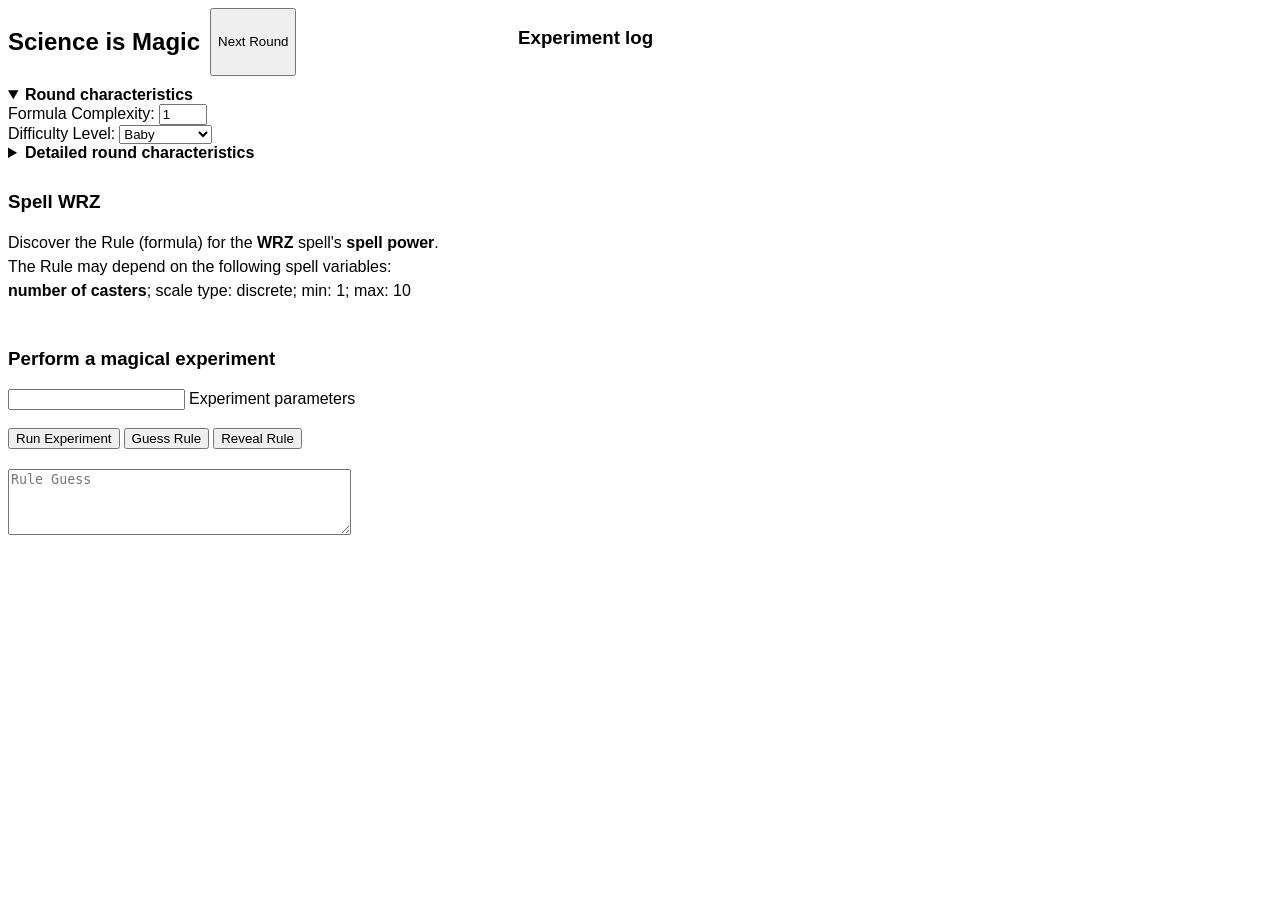
<file: index.html>
<!DOCTYPE html>
<html>
    <head>
        <title>Science is Magic</title>
        <link rel="icon" href="/star.svg" type="image/svg+xml">
	    <link rel='stylesheet' href='./styles.css'>
    </head>
    <body>
        <div class='horizontal-container main'>
            <div class='vertical-container left'>
                <div class='horizontal-container'>
                    <h2>Science is Magic</h2>
                    <input type='button' id='nextRoundButton' value='Next Round'></input>
                </div>
                <div class='horizontal-container'>
                    <details open>
                        <summary><strong>Round characteristics</strong></summary>
                        <label for="formulaComplexity">Formula Complexity:</label>
                        <input type="number" id='formulaComplexity' min="1" max="10" step="1" value="1"></input>
                        <br />
                        <label for="difficultySelector">Difficulty Level:</label>
                        <select id="difficultySelector">
                            <option value="1" selected>Baby</option>
                            <option value="2">Toddler</option>
                            <option value="3">Diaper Free</option>
                            <option value="custom">Custom</option>
                        </select>

                        <details closed id="detailedRoundCharacteristics">
                            <summary><strong>Detailed round characteristics</strong></summary>
                            <label for="formulaOperations">Formula Operations:</label>
                            <select id="formulaOperations">
                                <option value="tier1">+ - * /</option>
                                <option value="tier2">+ - * / min max</option>
                            </select>
                            <br /> <br />

                            <label>Spell Variable Power Frequencies:</label> <br />
                            <div class='horizontal-container'>
                                <div class="vertical-container" style="width:4ch">
                                    <input type="number" class="powerInput" style="width:4ch" min="0" step="1">
                                    <label style="width:4ch; text-align:center">1</label>
                                </div >
                                <div class="vertical-container" style="width:4ch">
                                    <input type="number" class="powerInput" style="width:4ch" min="0" step="1">
                                    <label style="width:4ch; text-align:center">1/2</label>
                                </div >
                                <div class="vertical-container" style="width:4ch">
                                    <input type="number" class="powerInput" style="width:4ch" min="0" step="1">
                                    <label style="width:4ch; text-align:center">2</label>
                                </div >
                                <div class="vertical-container" style="width:4ch">
                                    <input type="number" class="powerInput" style="width:4ch" min="0" step="1">
                                    <label style="width:4ch; text-align:center">1/3</label>
                                </div >
                                <div class="vertical-container" style="width:4ch">
                                    <input type="number" class="powerInput" style="width:4ch" min="0" step="1">
                                    <label style="width:4ch; text-align:center">3</label>
                                </div >
                                <div class="vertical-container" style="width:4ch">
                                    <input type="number" class="powerInput" style="width:4ch" min="0" step="1">
                                    <label style="width:4ch; text-align:center">1/4</label>
                                </div >
                                <div class="vertical-container" style="width:4ch">
                                    <input type="number" class="powerInput" style="width:4ch" min="0" step="1">
                                    <label style="width:4ch; text-align:center">4</label>
                                </div >
                            </div>
                            <br />

                            <label>Formula Leaf Type Frequencies:</label> <br />
                            <div class='horizontal-container'>
                                <div class="vertical-container" style="width:5ch">
                                    <input type="number" class="leafTypeInput" style="width:5ch" min="0" step="1">
                                    <label style="width:5ch; text-align:center">Sp.Var</label>
                                </div >
                                <div class="vertical-container" style="width:5ch">
                                    <input type="number" class="leafTypeInput" style="width:5ch" min="0" step="1">
                                    <label style="width:5ch; text-align:center">Real</label>
                                </div >
                                <div class="vertical-container" style="width:5ch">
                                    <input type="number" class="leafTypeInput" style="width:5ch" min="0" step="1">
                                    <label style="width:5ch; text-align:center">Int</label>
                                </div >
                                <div class="vertical-container" style="width:5ch">
                                    <input type="number" class="leafTypeInput" style="width:5ch" min="0" step="1">
                                    <label style="width:5ch; text-align:center">N(0,1)</label>
                                </div >
                            </div>
                            <br />

                            <div class='horizontal-container'>
                                <div class="vertical-container" style="width:10ch; justify-content: center">
                                    <input type="number" id="constMin" style="width:10ch" min="0" step="1">
                                    <label style="width:9ch; text-align:center">Const. Min</label>
                                </div >
                                <div class="vertical-container" style="width:10ch; justify-content: center">
                                    <input type="number" id="constMax" style="width:10ch" min="0" step="1">
                                    <label style="width:9ch; text-align:center">Const. Max</label>
                                </div >
                                <div class="vertical-container" style="width:10ch; justify-content: center">
                                    <input type="number" id="SVLPercentMin" style="width:10ch" min="0" step="5">
                                    <label style="width:9ch; text-align:center">SVL% Min</label>
                                </div >
                                <div class="vertical-container" style="width:10ch; justify-content: center">
                                    <input type="number" id="SVLPercentMax" style="width:10ch" min="0" step="5">
                                    <label style="width:9ch; text-align:center">SVL% Max</label>
                                </div >
                            </div>
                            <br />

                            <label for="variableSettingInaccuracy">Spell Variable Setting Inaccuracy:</label>
                            <input type="number" id="variableSettingInaccuracy" style="width:7ch" min="0" step="0.05">
                            <br />

                            <label for="resultMeasurementInaccuracy">Result Measurement Inaccuracy:</label>
                            <input type="number" id="resultMeasurementInaccuracy" style="width:7ch" min="0" step="0.05">
                            <br />
                        </details>
                    </details>
                </div>
                <div>
                    <h3 id = "spellName">Spell</h3>
                    <p id="spell description" class = 'spaced-lines'></p>
                </div>
                <div>
                    <h3>Perform a magical experiment</h3>
                    <input id="experiment parameters">
                    <label for="gamesPerPlayerPair">Experiment parameters</label>
                    <br></br>
                    <input type='button' id='runExperimentButton' value='Run Experiment'></input>
                    <input type='button' id='guessRuleButton' value='Guess Rule'></input>
                    <input type='button' id='revealRuleButton' value='Reveal Rule'></input>
                </div>
                <div id = "ruleRevealContainer">
                </div>
                <div>
                    <textarea id="ruleGuessInput" rows="4" cols="40" placeholder="Rule Guess"></textarea>
                </div>
            </div>
            <div class = 'right'>
                <h3>Experiment log</h3>
                <div id="experimentLog" class='vertical-container flow'>
                </div>
            </div>
        </div>
        <script type='module' src='./main.js'></script>
    </body>
</html>
</file>
<file: styles.css>
p,label,summary,h1,h2,h3,h4,h5,h6 {
    font-family: Roboto, Arial, sans-serif;
}

.spaced-lines {
    line-height: 1.5;
}

.experiment-paragraph {
    margin: 0;              /* so vertical separations are smaller */
    /*line-height: 0.6; -->> could be used to further decrease separation */
}

.vertical-container {
    display: flex;          /* Use flexbox */
    flex-direction: column; /* Arrange items in a column */
    gap: 10px;              /* Optional: Add space between elements */
	align-items: flex-start;/* Align to the left */
}

.stiff-container-width {
    width: 500px;
}

.horizontal-container {
    display: flex;          /* Use flexbox */
    flex-direction: row; 	/* Arrange items in a column */
	flex-wrap: wrap;		/* Row wrapping */
    gap: 10px;              /* Optional: Add space between elements */
}

.horizontal-separation-left {
    margin-left: 40px;
}

.flow{
  flex:1 1 auto;        /* grow to fill remaining space */
  max-width:100vw;      /* ensure it never exceeds viewport */
  box-sizing:border-box;
  /*padding:12px;*/
  /*border:1px solid #ccc;*/
  white-space:normal;   /* allow wrapping */
  overflow:auto;        /* optional: internal scroll if very tall */
  max-height:80vh;      /* optional cap so it won't push layout vertically */
}

.main{
    display: flex;
    flex-wrap: nowrap;
    align-items: flex-start;
}

.left{
    width: 500px;
    flex: 0 0 500px; /* don't grow or shrink */
}

.right{
    flex: 1 1 auto;    /* grow and shrink to fill remaining space */
    min-width: 0;      /* allow content to shrink below its intrinsic width */
    word-wrap: break-word; /* break long words if needed */
    overflow-wrap: anywhere; /* safer for long strings without spaces */
}
</file>
